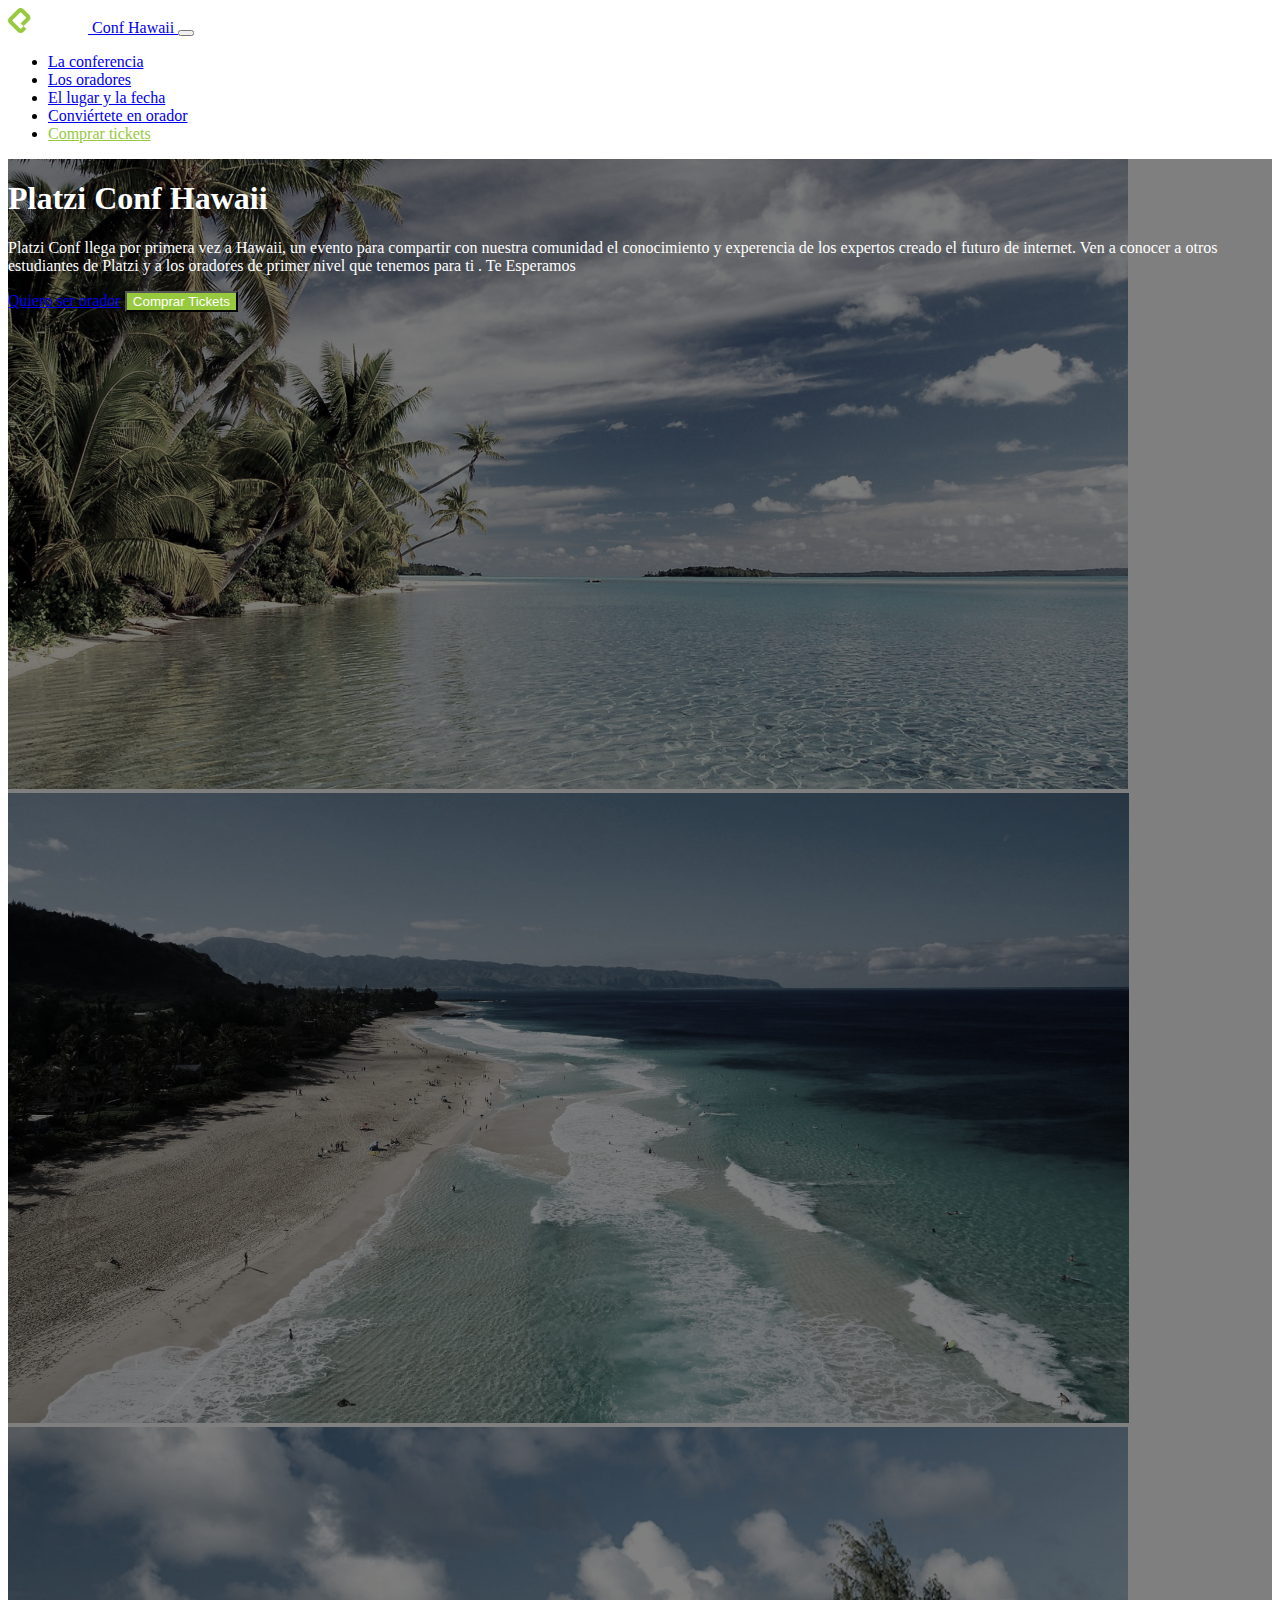
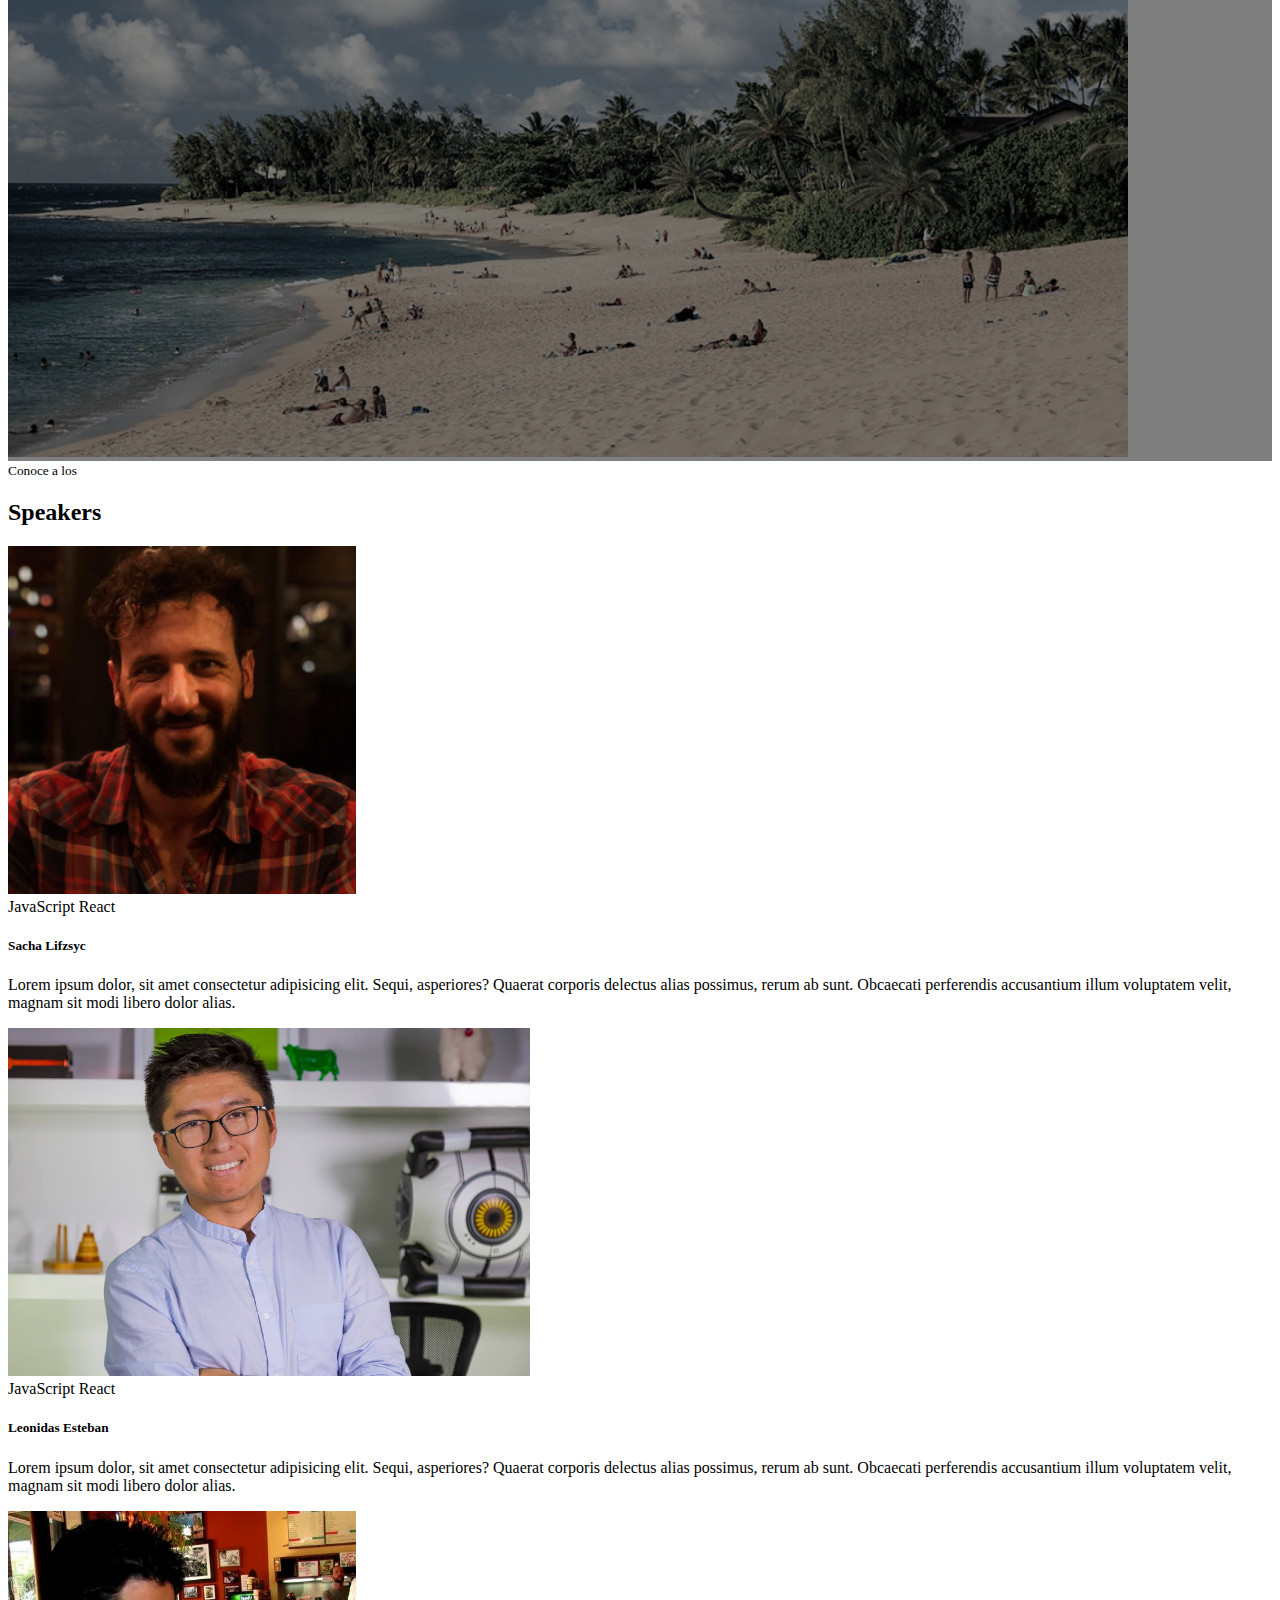
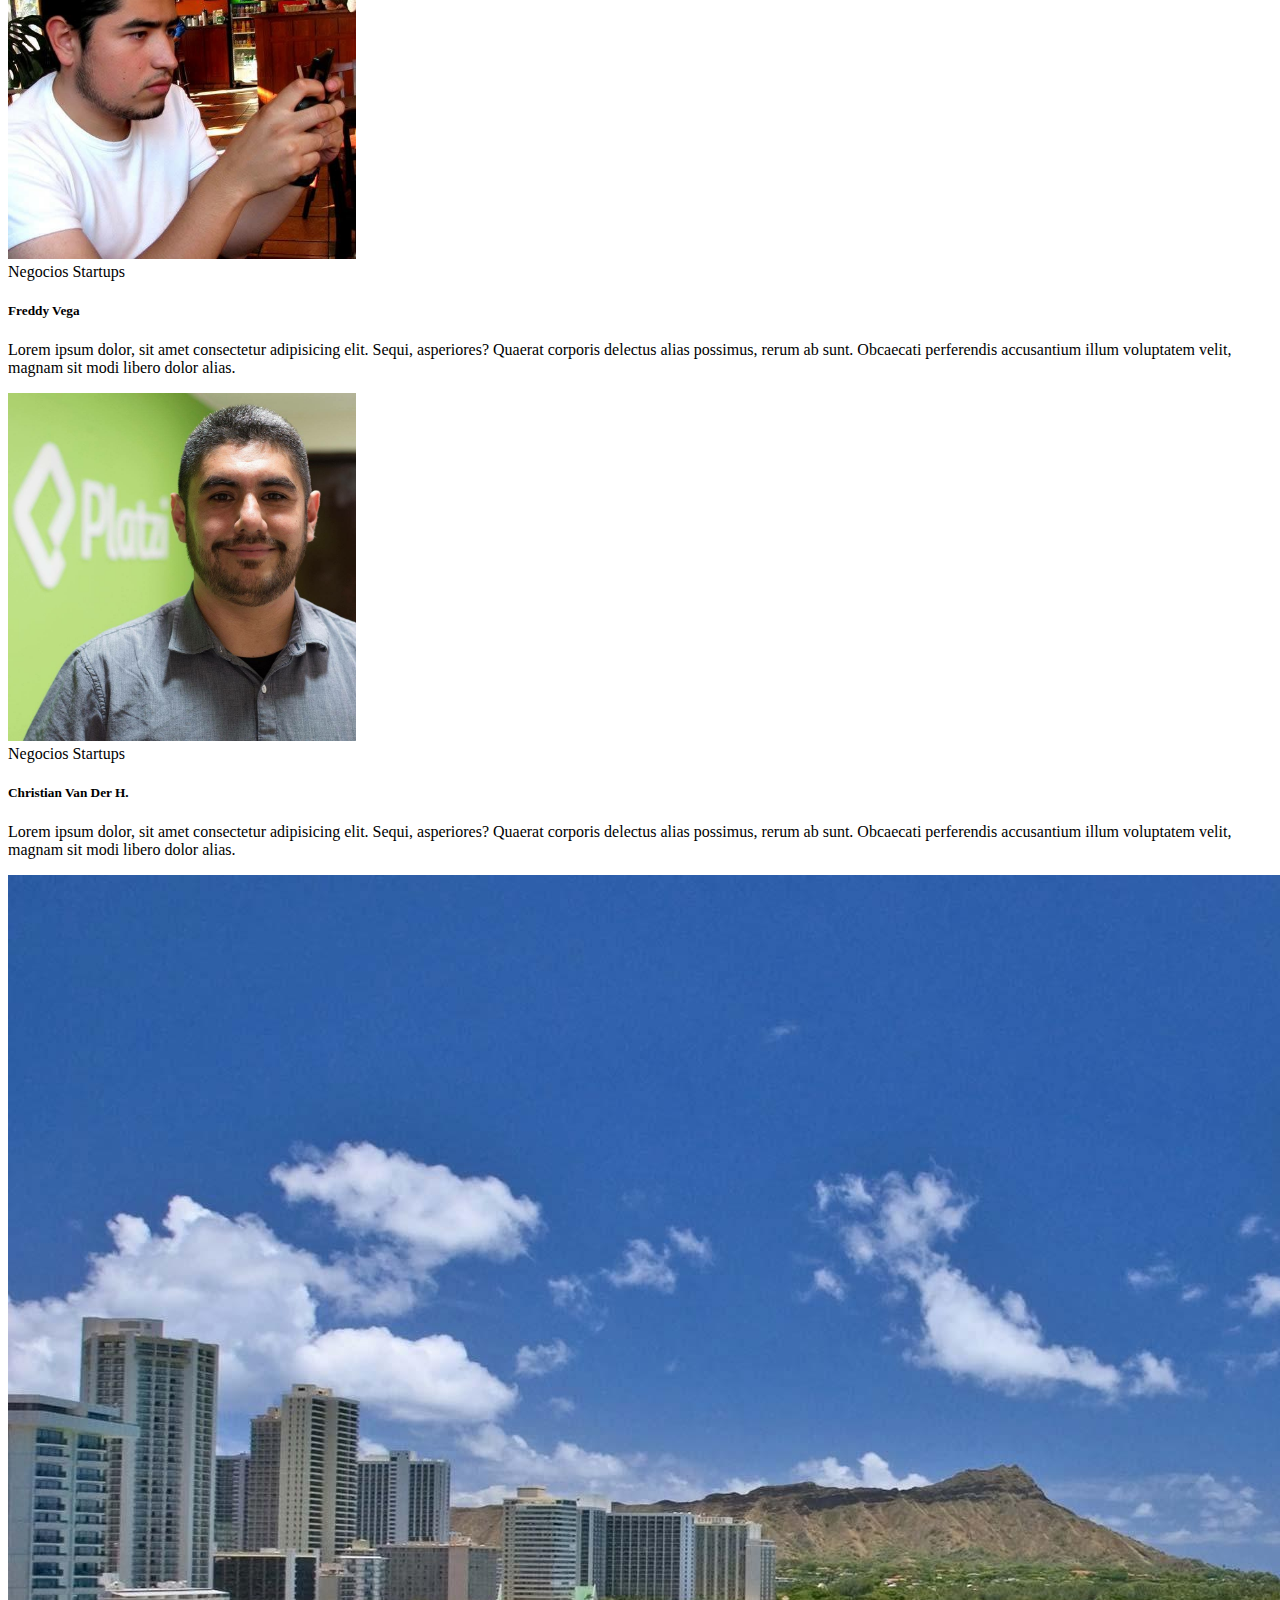
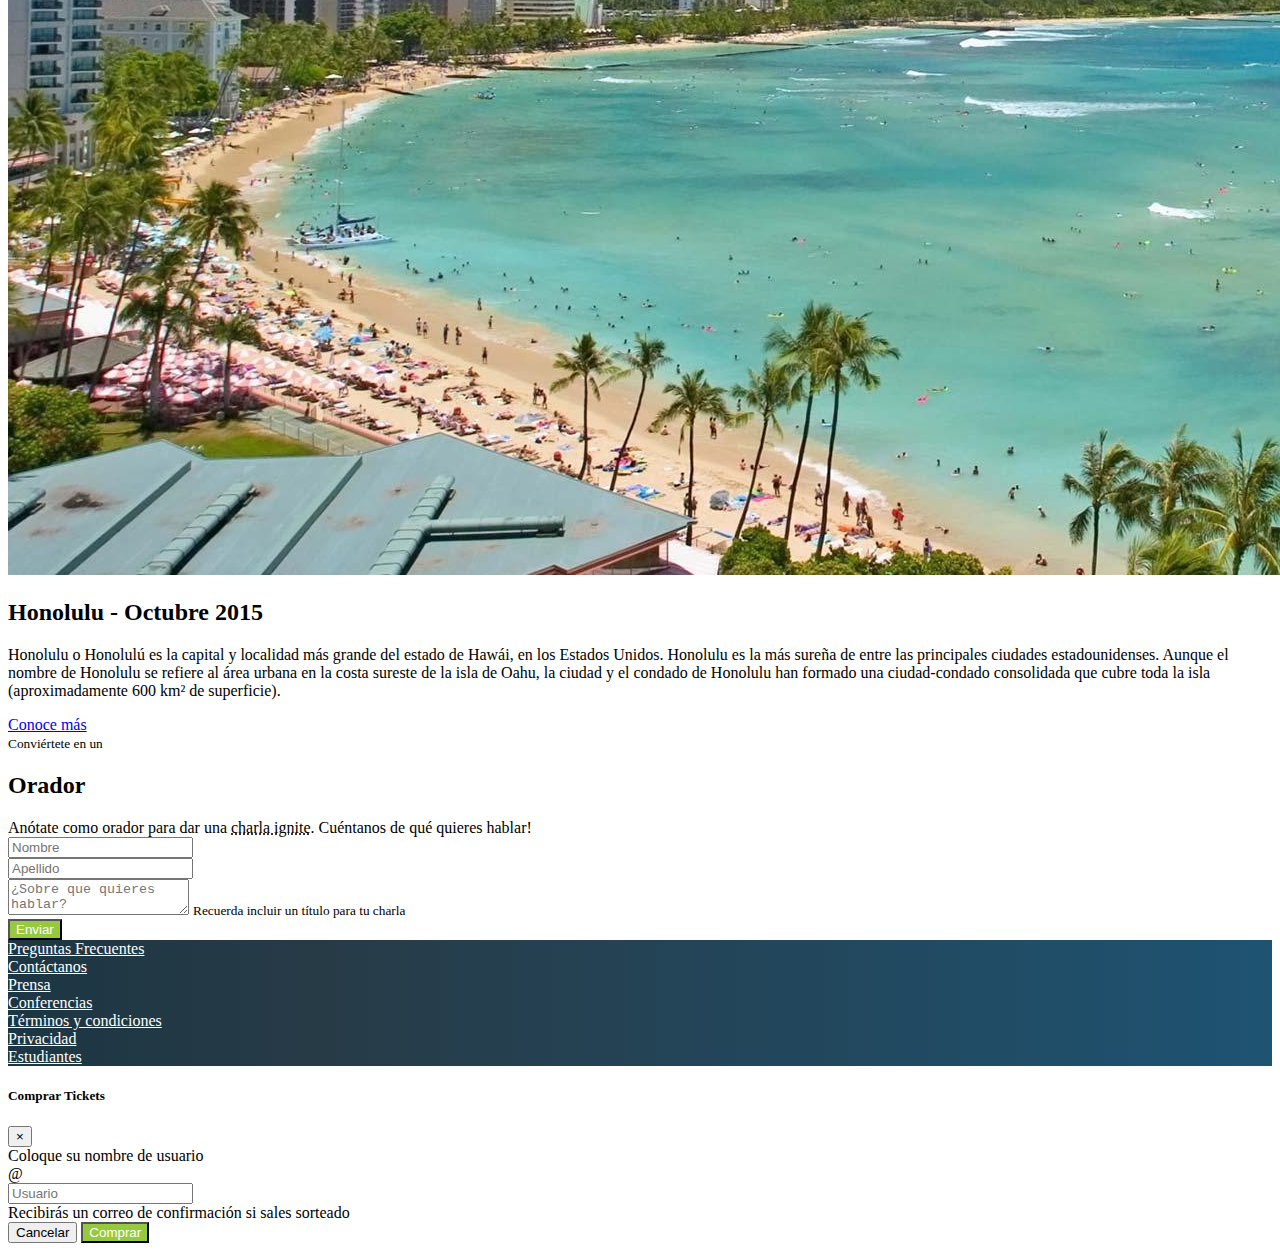
<file: index.html>
<!doctype html>
<html lang="en">
  <head>
    <!-- Required meta tags -->
    <meta charset="utf-8">
    <meta name="viewport" content="width=device-width, initial-scale=1, shrink-to-fit=no">

    <!-- Bootstrap CSS -->
    <link rel="stylesheet" href="https://cdn.jsdelivr.net/npm/bootstrap@4.6.2/dist/css/bootstrap.min.css" integrity="sha384-xOolHFLEh07PJGoPkLv1IbcEPTNtaed2xpHsD9ESMhqIYd0nLMwNLD69Npy4HI+N" crossorigin="anonymous">
    <!-- Own CSS -->
    <link rel="stylesheet" href="style.css">


    <title>PlatziConf Hawaii</title>
  </head>

  <body data-spy="scroll" data-target="#header" data-offset="57">

    <!--Header-->
    <nav class="navbar navbar-expand-lg navbar-dark bg-dark sticky-top" id="header">
      <div class="container">
        <a class="navbar-brand" href="#">
          <img src="./img/platzi-logo.png" alt="Platzi Logo"> Conf Hawaii
        </a>
        <button class="navbar-toggler" type="button" data-toggle="collapse" data-target="#navbarSupportedContent" aria-controls="navbarSupportedContent" aria-expanded="false" aria-label="Toggle navigation">
          <span class="navbar-toggler-icon"></span>
        </button>
          <div class="collapse navbar-collapse" id="navbarSupportedContent">
            <ul class="navbar-nav ml-auto">
              <li class="nav-item">
                <a class="nav-link" href="#main">La conferencia</a>
              </li>
              <li class="nav-item">
                <a class="nav-link" href="#speakers">Los oradores</a>
              </li>
              <li class="nav-item">
                <a class="nav-link" href="#evento">El lugar y la fecha</a>
              </li>
              <li class="nav-item">
                <a class="nav-link" href="#form">Conviértete en orador</a>
              </li>
              <li class="nav-item">
                <a class="nav-link text-platzi" href="#" data-toggle="modal" data-target="#ticket">Comprar tickets</a>
              </li>
            </ul>
          </div>
      </div>
    </nav>
    <!--/Header-->

    <!--Carousel-->
    <section id="main">
      <div id="carousel" class="carousel slide carousel-fade" data-ride="carousel" data-pause="false">
        <div class="carousel-inner">
          <div class="carousel-item active">
            <img class="d-block w-100" src="./img/hawaii.jpg" alt="Hawaii 1">
          </div>
          <div class="carousel-item">
            <img class="d-block w-100" src="./img/hawaii2.jpg" alt="Hawaii 2">
          </div>
          <div class="carousel-item">
            <img class="d-block w-100" src="./img/hawaii3.jpeg" alt="Hawaii 3">
          </div>
        </div>
        <div class="overlay">
          <div class="container">
            <div class="row align-items-center">
              <div class="col-12 col-md-6 offset-md-6 text-md-right text-center">
                <h1>Platzi Conf Hawaii</h1>
                <p class="d-none d-md-block">Platzi Conf llega por primera vez a Hawaii, un evento para compartir con nuestra comunidad el conocimiento y experencia de los expertos creado el futuro de internet. Ven a conocer a otros estudiantes de Platzi y a los oradores de primer nivel que tenemos para ti . Te Esperamos</p>
                <a href="#" class="btn btn-outline-light">Quiero ser orador</a>
                <button type="button" class="btn btn-platzi" data-toggle="modal" data-target="#ticket"> Comprar Tickets</button>
                </p>
              </div>
            </div>
          </div>
        </div>
      </div>
    </section>
    <!--/Carousel-->

    <!-- Speakers    -->
    <section id="speakers" class="mt-4">
      <div class="container">
        <div class="row">
          <div class="col text-center text-uppercase">
            <small>Conoce a los</small>
            <h2>Speakers</h2>
          </div>
        </div>
        <div class="row">
          <div class="col-12 col-md-6 col-lg-4 mb-4">
            <div class="card">
              <img class="card-img-top img-fluid" src="./img/speakers/sacha.jpg" alt="Sacha">
              <div class="card-body">
                <div class="badges">
                  <span class="badge badge-warning">JavaScript</span>
                  <span class="badge badge-info">React</span>
                </div>
                <h5 class="card-title">Sacha Lifzsyc</h5>
                <p class="card-text">Lorem ipsum dolor, sit amet consectetur adipisicing elit. Sequi, asperiores? Quaerat corporis delectus alias possimus, rerum ab sunt. Obcaecati perferendis accusantium illum voluptatem velit, magnam sit modi libero dolor alias.</p>
              </div>
            </div>
          </div>

          <div class="col-12 col-md-6 col-lg-4 mb-4">
            <div class="card">
              <img class="card-img-top" src="./img/speakers/leonidas.jpeg" alt="Sacha">
              <div class="card-body">
                <div class="badges">
                  <span class="badge badge-warning">JavaScript</span>
                  <span class="badge badge-info">React</span>
                </div>
                <h5 class="card-title">Leonidas Esteban</h5>
                <p class="card-text">Lorem ipsum dolor, sit amet consectetur adipisicing elit. Sequi, asperiores? Quaerat corporis delectus alias possimus, rerum ab sunt. Obcaecati perferendis accusantium illum voluptatem velit, magnam sit modi libero dolor alias.</p>
              </div>
            </div>
          </div>

          <div class="col-12 col-md-6 col-lg-4 mb-4">
            <div class="card">
              <img class="card-img-top" src="./img/speakers/freddy.jpeg" alt="Sacha">
              <div class="card-body">
                <div class="badges">
                  <span class="badge badge-secondary">Negocios</span>
                  <span class="badge badge-danger">Startups</span>
                </div>
                <h5 class="card-title">Freddy Vega</h5>
                <p class="card-text">Lorem ipsum dolor, sit amet consectetur adipisicing elit. Sequi, asperiores? Quaerat corporis delectus alias possimus, rerum ab sunt. Obcaecati perferendis accusantium illum voluptatem velit, magnam sit modi libero dolor alias.</p>
              </div>
            </div>
          </div>

          <div class="col-12 col-md-6 col-lg-4 mb-4">
            <div class="card">
              <img class="card-img-top" src="./img/speakers/cvander.jpeg" alt="Sacha">
              <div class="card-body">
                <div class="badges">
                  <span class="badge badge-secondary">Negocios</span>
                  <span class="badge badge-danger">Startups</span>
                </div>
                <h5 class="card-title">Christian Van Der H.</h5>
                <p class="card-text">Lorem ipsum dolor, sit amet consectetur adipisicing elit. Sequi, asperiores? Quaerat corporis delectus alias possimus, rerum ab sunt. Obcaecati perferendis accusantium illum voluptatem velit, magnam sit modi libero dolor alias.</p>
              </div>
            </div>
          </div>
        </div>
      </div>
    </section>
    <!-- /Speakers    -->

    <!-- Evento    -->
    <section id="evento">
      <div class="container-fluid">
        <div class="row">
          <div class="col-12 col-lg-6 px-0">
            <img src="./img/honolulu.jpg" alt="Evento Honolulu" class="img-fluid">
          </div>
          <div class="col-12 col-lg-6 bg-dark text-white py-4">
            <h2>Honolulu - Octubre 2015</h2>
            <p>Honolulu o Honolulú​ es la capital y localidad más grande del estado de Hawái, en los Estados Unidos. Honolulu es la más sureña de entre las principales ciudades estadounidenses. Aunque el nombre de Honolulu se refiere al área urbana en la costa sureste de la isla de Oahu, la ciudad y el condado de Honolulu han formado una ciudad-condado consolidada que cubre toda la isla (aproximadamente 600 km² de superficie).</p>
            <a href="https://es.m.wikipedia.org/wiki/Honolulu" class="btn btn-outline-light"> Conoce más</a>
          </div>
        </div>
      </div>
    </section>
    <!-- /Evento    -->

    <!--Orador-->
    <section id="form" class="py-4">
      <div class="container">

        <div class="row">
            <div class="col text-center text-uppercase ">
              <small>Conviértete en un</small>
                <h2>Orador</h2>
            </div>
        </div>

        <div class="row">
          <div class="col text-center">
            Anótate como orador para dar una <abbr data-toggle="tooltip" title="Charlas de 5 minutos">charla ignite</abbr>. Cuéntanos de qué quieres hablar!
          </div>
        </div>

        <div class="row">
          <div class="col-lg-8 offset-lg-2 col-md-10 offset-md-1 pt-2">
            <form>
              <div class="form-row">
                <div class="form-group col-12 col-md-6">
                  <input type="text" class="form-control" placeholder="Nombre">
                </div>
                <div class="form-group ol-12 col-md-6">
                  <input type="text" class="form-control" placeholder="Apellido">
                </div>
              </div>
              <div class="form-row m-0">
                <div class="form-group col p-0">
                  <textarea name="" class="form-control form-contro-lg" placeholder="¿Sobre que quieres hablar?"></textarea>
                  <small class="form-text text-muted">Recuerda incluir un título para tu charla</small>
                </div>
              </div>
              <div class="form-row">
                <button type="button" class="btn btn-block btn-platzi" data-toggle="tooltip" data-placement="right" title="Recuerda llenar todos los datos antes de enviar">Enviar</button>
              </div>
            </form>
          </div>
        </div>

    </div>
    </section>
    <!--/Orador-->

    <!--Footer-->
    <footer class="py-4" id="footer">
      <div class="container">
        <div class="row text-center">
          <div class="col-12 col-lg">
            <a href="#">Preguntas Frecuentes</a>
          </div>
          <div class="col-12 col-lg">
            <a href="#">Contáctanos</a>
          </div>
          <div class="col-12 col-lg">
            <a href="#">Prensa</a>
          </div>
          <div class="col-12 col-lg">
            <a href="#">Conferencias</a>
          </div>
          <div class="col-12 col-lg">
            <a href="#">Términos y condiciones</a>
          </div>
          <div class="col-12 col-lg">
            <a href="#">Privacidad</a>
          </div>
          <div class="col-12 col-lg">
            <a href="#">Estudiantes</a>
          </div>
        </div>
      </div>
    </footer>
    <!--/footer-->

    <!--Ticket Modal-->
    <div class="modal fade" id="ticket" tabindex="-1" role="dialog" aria-labelledby="exampleModalCenterTitle" aria-hidden="true">
      <div class="modal-dialog modal-dialog-centered" role="document">
        <div class="modal-content">
          <div class="modal-header">
            <h5 class="modal-title" id="exampleModalCenterTitle">Comprar Tickets</h5>
            <button type="button" class="close" data-dismiss="modal" aria-label="Close">
              <span aria-hidden="true">&times;</span>
            </button>
          </div>
          <div class="modal-body">
            <form>
              <div class="form-row">
                <div class="form-group col">
                  <label class="sr-only" for="formUsuario">Coloque su nombre de usuario</label>
                  <div class="input-group mb-2">
                    <div class="input-group-prepend">
                      <div class="input-group-text">@</div>
                    </div>
                    <input type="text" class="form-control" id="formUsuario" placeholder="Usuario">
                  </div>
                </div>
              </div>
            </form>
            <div class="alert alert-warning" role="altert">
              Recibirás un correo de confirmación si sales sorteado
            </div>
          </div>
          <div class="modal-footer">
            <button type="button" class="btn btn-secondary" data-dismiss="modal">Cancelar</button>
            <button type="button" class="btn btn-platzi">Comprar</button>
          </div>
        </div>
      </div>
    </div>
    <!--/Ticket Modal-->

    <!-- Optional JavaScript; choose one of the two! -->

    <!-- Option 1: jQuery and Bootstrap Bundle (includes Popper) -->
    <script src="https://cdn.jsdelivr.net/npm/jquery@3.5.1/dist/jquery.slim.min.js" integrity="sha384-DfXdz2htPH0lsSSs5nCTpuj/zy4C+OGpamoFVy38MVBnE+IbbVYUew+OrCXaRkfj" crossorigin="anonymous"></script>
    <script src="https://cdn.jsdelivr.net/npm/bootstrap@4.6.2/dist/js/bootstrap.bundle.min.js" integrity="sha384-Fy6S3B9q64WdZWQUiU+q4/2Lc9npb8tCaSX9FK7E8HnRr0Jz8D6OP9dO5Vg3Q9ct" crossorigin="anonymous"></script>

    <!-- Option 2: Separate Popper and Bootstrap JS -->
    <!--
    <script src="https://cdn.jsdelivr.net/npm/jquery@3.5.1/dist/jquery.slim.min.js" integrity="sha384-DfXdz2htPH0lsSSs5nCTpuj/zy4C+OGpamoFVy38MVBnE+IbbVYUew+OrCXaRkfj" crossorigin="anonymous"></script>
    <script src="https://cdn.jsdelivr.net/npm/popper.js@1.16.1/dist/umd/popper.min.js" integrity="sha384-9/reFTGAW83EW2RDu2S0VKaIzap3H66lZH81PoYlFhbGU+6BZp6G7niu735Sk7lN" crossorigin="anonymous"></script>
    <script src="https://cdn.jsdelivr.net/npm/bootstrap@4.6.2/dist/js/bootstrap.min.js" integrity="sha384-+sLIOodYLS7CIrQpBjl+C7nPvqq+FbNUBDunl/OZv93DB7Ln/533i8e/mZXLi/P+" crossorigin="anonymous"></script>
    -->

    <!--Tooltip-->
    <script src="main.js"></script>
    <!--/Tooltip-->
  </body>
</html>
</file>
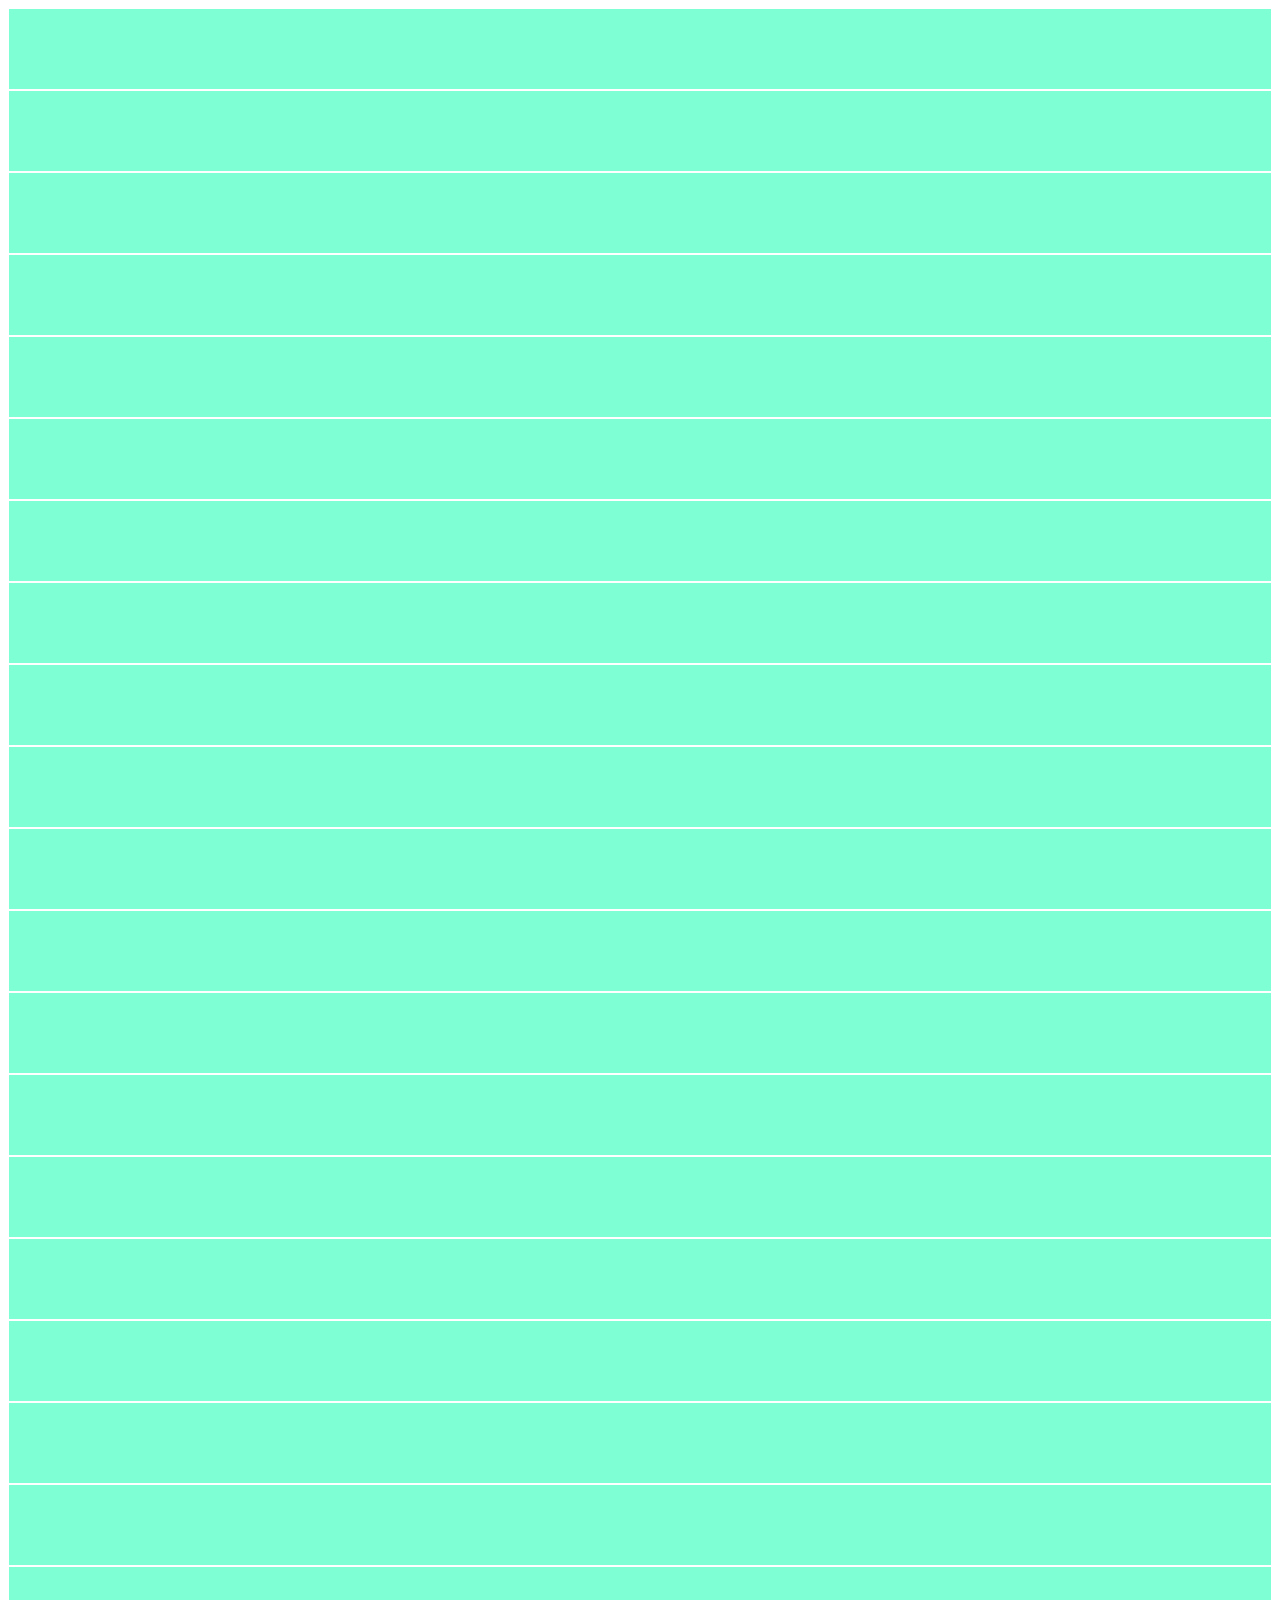
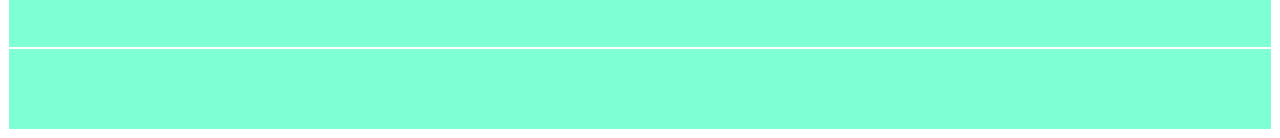
<file: reto1.html>
<!doctype html>
<html lang="en">
  <head>
    <!-- Required meta tags -->
    <meta charset="utf-8">
    <meta name="viewport" content="width=device-width, initial-scale=1, shrink-to-fit=no">

    <!-- Bootstrap CSS -->
    <link rel="stylesheet" href="https://cdn.jsdelivr.net/npm/bootstrap@4.6.2/dist/css/bootstrap.min.css" integrity="sha384-xOolHFLEh07PJGoPkLv1IbcEPTNtaed2xpHsD9ESMhqIYd0nLMwNLD69Npy4HI+N" crossorigin="anonymous">

    <!-- Estilo Propio-->
    <link rel="stylesheet" href="styleA.css">
    
    <title>Reto 1</title>
  </head>
  <body>

    <div class="container">
        <div class="row">
            <div class="col reto1"></div>
            <div class="col reto1"></div>
            <div class="col reto1"></div>
        </div>
        <div class="row">
          <div class="col reto1"></div>
          <div class="col reto1"></div>
          <div class="col reto1"></div>
          <div class="col reto1"></div>
          <div class="col reto1"></div>
          <div class="col reto1"></div>
          <div class="col reto1"></div>
          <div class="col reto1"></div>
          <div class="col reto1"></div>
          <div class="col reto1"></div>
      </div>
      <div class="row">
        <div class="col reto1"></div>
        <div class="col reto1"></div>
      </div>
      <div class="row">
        <div class="col reto1"></div>
        <div class="col reto1"></div>
        <div class="col reto1"></div>
        <div class="col reto1"></div>
        <div class="col reto1"></div>
      </div>
      <div class="row">
        <div class="col reto1"></div>
      </div>
    </div>
    

    <!-- Optional JavaScript; choose one of the two! -->

    <!-- Option 1: jQuery and Bootstrap Bundle (includes Popper) -->
    <script src="https://cdn.jsdelivr.net/npm/jquery@3.5.1/dist/jquery.slim.min.js" integrity="sha384-DfXdz2htPH0lsSSs5nCTpuj/zy4C+OGpamoFVy38MVBnE+IbbVYUew+OrCXaRkfj" crossorigin="anonymous"></script>
    <script src="https://cdn.jsdelivr.net/npm/bootstrap@4.6.2/dist/js/bootstrap.bundle.min.js" integrity="sha384-Fy6S3B9q64WdZWQUiU+q4/2Lc9npb8tCaSX9FK7E8HnRr0Jz8D6OP9dO5Vg3Q9ct" crossorigin="anonymous"></script>

    <!-- Option 2: Separate Popper and Bootstrap JS -->
    <!--
    <script src="https://cdn.jsdelivr.net/npm/jquery@3.5.1/dist/jquery.slim.min.js" integrity="sha384-DfXdz2htPH0lsSSs5nCTpuj/zy4C+OGpamoFVy38MVBnE+IbbVYUew+OrCXaRkfj" crossorigin="anonymous"></script>
    <script src="https://cdn.jsdelivr.net/npm/popper.js@1.16.1/dist/umd/popper.min.js" integrity="sha384-9/reFTGAW83EW2RDu2S0VKaIzap3H66lZH81PoYlFhbGU+6BZp6G7niu735Sk7lN" crossorigin="anonymous"></script>
    <script src="https://cdn.jsdelivr.net/npm/bootstrap@4.6.2/dist/js/bootstrap.min.js" integrity="sha384-+sLIOodYLS7CIrQpBjl+C7nPvqq+FbNUBDunl/OZv93DB7Ln/533i8e/mZXLi/P+" crossorigin="anonymous"></script>
    -->
  </body>
</html>
</file>
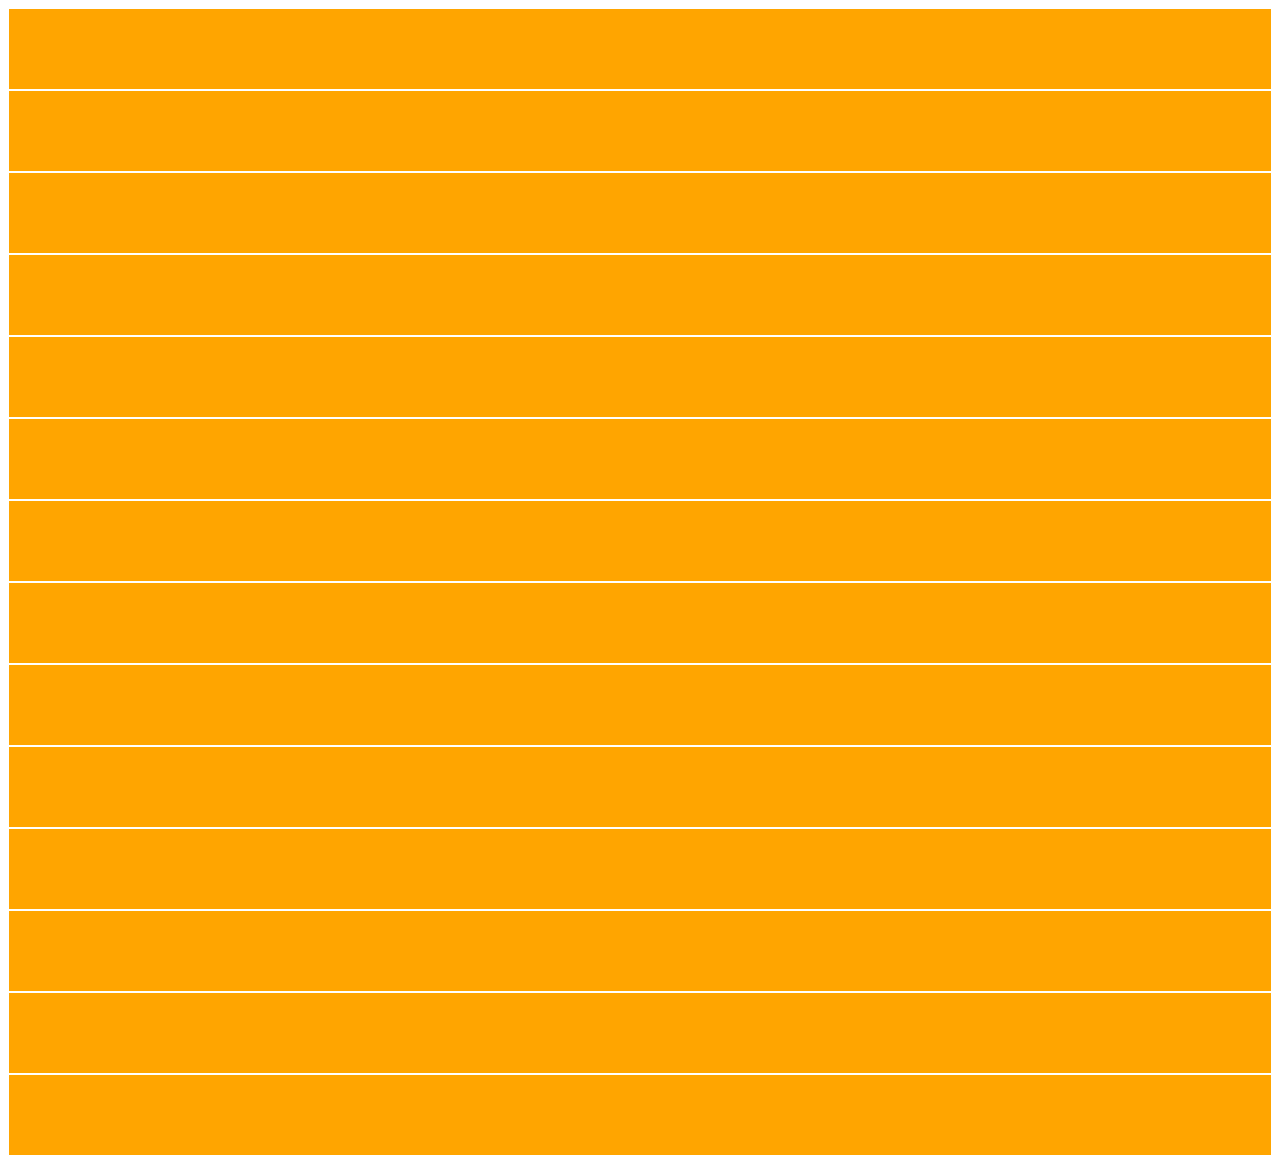
<file: reto2.html>
<!doctype html>
<html lang="en">
  <head>
    <!-- Required meta tags -->
    <meta charset="utf-8">
    <meta name="viewport" content="width=device-width, initial-scale=1, shrink-to-fit=no">

    <!-- Bootstrap CSS -->
    <link rel="stylesheet" href="https://cdn.jsdelivr.net/npm/bootstrap@4.6.2/dist/css/bootstrap.min.css" integrity="sha384-xOolHFLEh07PJGoPkLv1IbcEPTNtaed2xpHsD9ESMhqIYd0nLMwNLD69Npy4HI+N" crossorigin="anonymous">

    <!-- Estilo Propio-->
    <link rel="stylesheet" href="styleA.css">
    
    <title>Reto 2</title>
  </head>
  <body>

    <div class="container">
        <div class="row">
            <div class="col-6 col-md-3 reto2"></div>
            <div class="col-6 col-md-3 reto2"></div>
            <div class="col-6 col-md-3 reto2"></div>
            <div class="col-6 col-md-3 reto2"></div>
        </div>
        <div class="row">
          <div class="col-sm-12 col-md-6 col-lg reto2"></div>
          <div class="col-sm-12 col-md-6 col-lg reto2"></div>
          <div class="col-sm-12 col-md-6 col-lg reto2"></div>
          <div class="col-sm-12 col-md-6 col-lg reto2"></div>
          <div class="col-sm-12 col-md-6 col-lg reto2"></div>
          <div class="col-sm-12 col-md-6 col-lg reto2"></div>
          <div class="col-sm-12 col-md-6 col-lg reto2"></div>
          <div class="col-sm-12 col-md-6 col-lg reto2"></div>
          <div class="col-sm-12 col-md-6 col-lg reto2"></div>
          <div class="col-sm-12 col-md-6 col-lg reto2"></div>
      </div>
    </div>
    

    <!-- Optional JavaScript; choose one of the two! -->

    <!-- Option 1: jQuery and Bootstrap Bundle (includes Popper) -->
    <script src="https://cdn.jsdelivr.net/npm/jquery@3.5.1/dist/jquery.slim.min.js" integrity="sha384-DfXdz2htPH0lsSSs5nCTpuj/zy4C+OGpamoFVy38MVBnE+IbbVYUew+OrCXaRkfj" crossorigin="anonymous"></script>
    <script src="https://cdn.jsdelivr.net/npm/bootstrap@4.6.2/dist/js/bootstrap.bundle.min.js" integrity="sha384-Fy6S3B9q64WdZWQUiU+q4/2Lc9npb8tCaSX9FK7E8HnRr0Jz8D6OP9dO5Vg3Q9ct" crossorigin="anonymous"></script>

    <!-- Option 2: Separate Popper and Bootstrap JS -->
    <!--
    <script src="https://cdn.jsdelivr.net/npm/jquery@3.5.1/dist/jquery.slim.min.js" integrity="sha384-DfXdz2htPH0lsSSs5nCTpuj/zy4C+OGpamoFVy38MVBnE+IbbVYUew+OrCXaRkfj" crossorigin="anonymous"></script>
    <script src="https://cdn.jsdelivr.net/npm/popper.js@1.16.1/dist/umd/popper.min.js" integrity="sha384-9/reFTGAW83EW2RDu2S0VKaIzap3H66lZH81PoYlFhbGU+6BZp6G7niu735Sk7lN" crossorigin="anonymous"></script>
    <script src="https://cdn.jsdelivr.net/npm/bootstrap@4.6.2/dist/js/bootstrap.min.js" integrity="sha384-+sLIOodYLS7CIrQpBjl+C7nPvqq+FbNUBDunl/OZv93DB7Ln/533i8e/mZXLi/P+" crossorigin="anonymous"></script>
    -->
  </body>
</html>
</file>
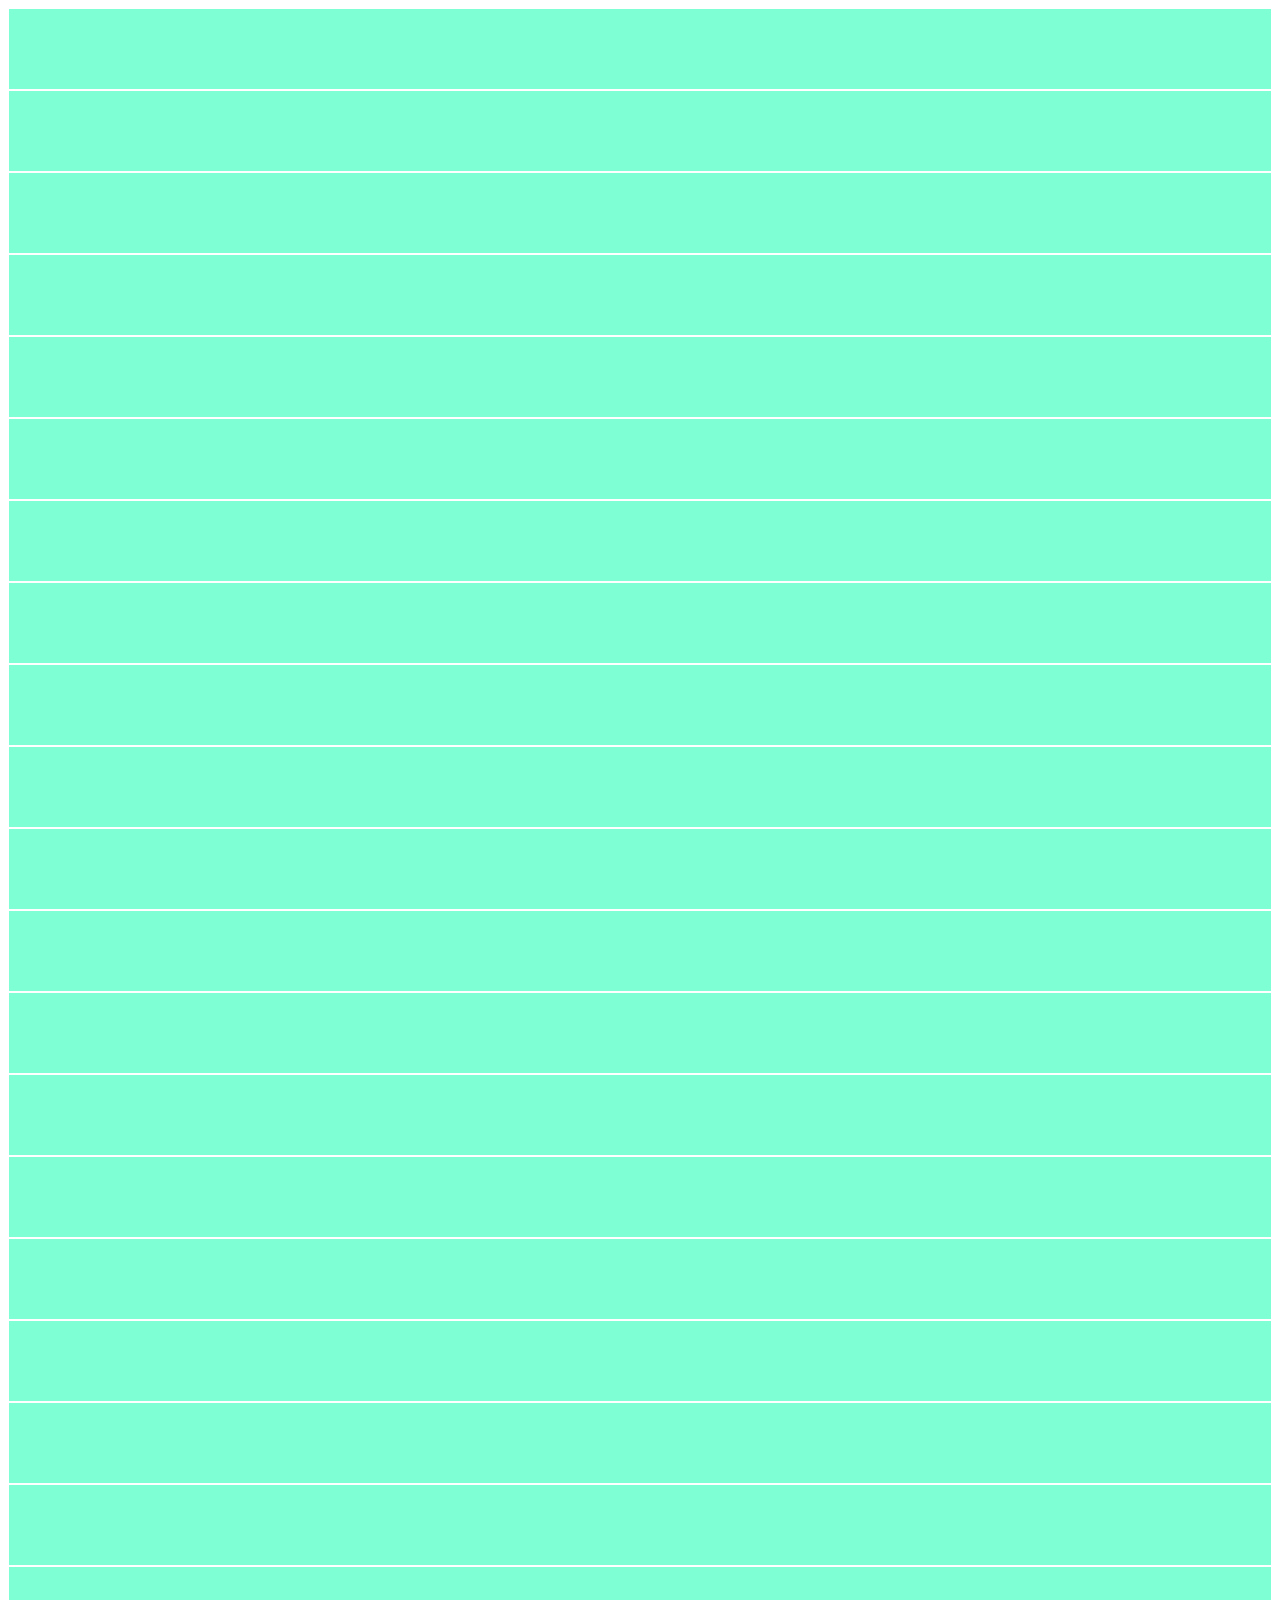
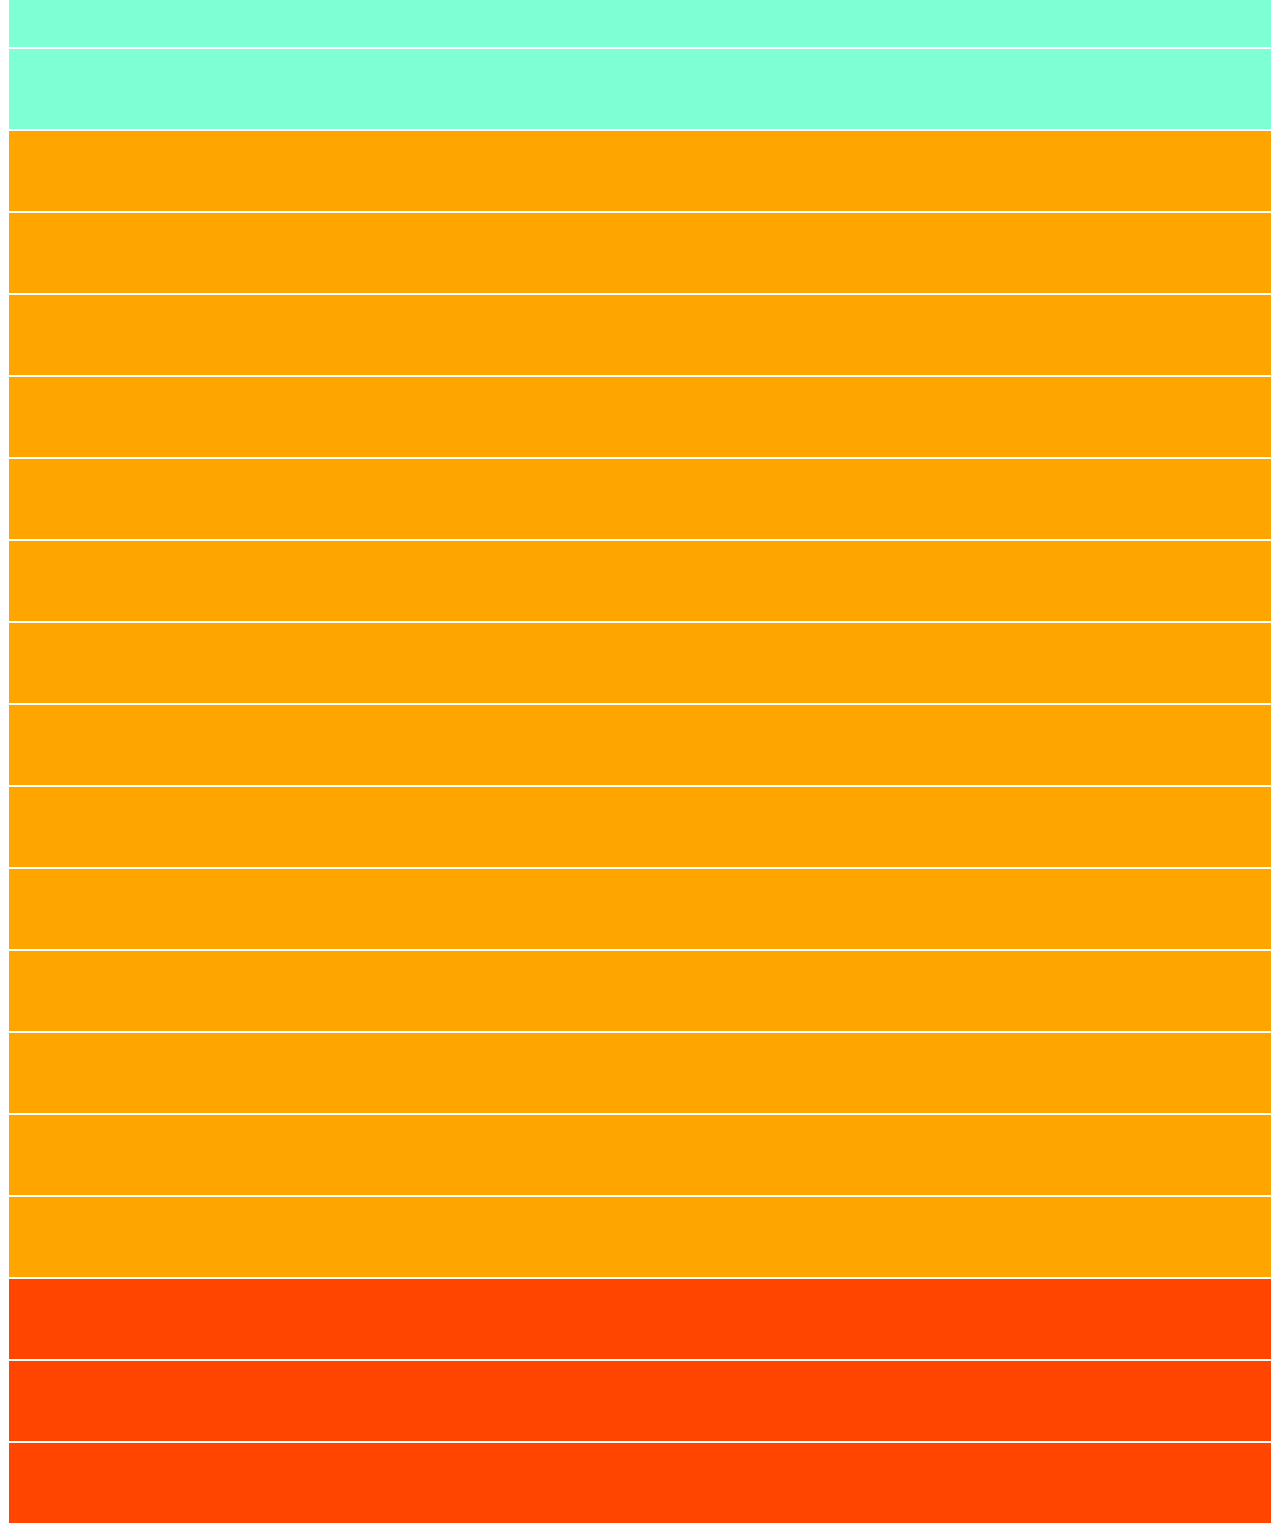
<file: retoCompleto.html>
<!doctype html>
<html lang="en">
  <head>
    <!-- Required meta tags -->
    <meta charset="utf-8">
    <meta name="viewport" content="width=device-width, initial-scale=1, shrink-to-fit=no">

    <!-- Bootstrap CSS -->
    <link rel="stylesheet" href="https://cdn.jsdelivr.net/npm/bootstrap@4.6.2/dist/css/bootstrap.min.css" integrity="sha384-xOolHFLEh07PJGoPkLv1IbcEPTNtaed2xpHsD9ESMhqIYd0nLMwNLD69Npy4HI+N" crossorigin="anonymous">

    <!-- Estilo Propio-->
    <link rel="stylesheet" href="styleA.css">
    
    <title>Reto 1-2-3</title>
  </head>
  <body>

    <div class="container">
        <div class="row">
            <div class="col reto1"></div>
            <div class="col reto1"></div>
            <div class="col reto1"></div>
        </div>
        <div class="row">
          <div class="col reto1"></div>
          <div class="col reto1"></div>
          <div class="col reto1"></div>
          <div class="col reto1"></div>
          <div class="col reto1"></div>
          <div class="col reto1"></div>
          <div class="col reto1"></div>
          <div class="col reto1"></div>
          <div class="col reto1"></div>
          <div class="col reto1"></div>
      </div>
      <div class="row">
        <div class="col reto1"></div>
        <div class="col reto1"></div>
      </div>
      <div class="row">
        <div class="col reto1"></div>
        <div class="col reto1"></div>
        <div class="col reto1"></div>
        <div class="col reto1"></div>
        <div class="col reto1"></div>
      </div>
      <div class="row">
        <div class="col reto1"></div>
      </div>
    </div>

    <div class="container">
      <div class="row">
          <div class="col-6 col-md-3 reto2"></div>
          <div class="col-6 col-md-3 reto2"></div>
          <div class="col-6 col-md-3 reto2"></div>
          <div class="col-6 col-md-3 reto2"></div>
      </div>
      <div class="row">
        <div class="col-sm-12 col-md-6 col-lg reto2"></div>
        <div class="col-sm-12 col-md-6 col-lg reto2"></div>
        <div class="col-sm-12 col-md-6 col-lg reto2"></div>
        <div class="col-sm-12 col-md-6 col-lg reto2"></div>
        <div class="col-sm-12 col-md-6 col-lg reto2"></div>
        <div class="col-sm-12 col-md-6 col-lg reto2"></div>
        <div class="col-sm-12 col-md-6 col-lg reto2"></div>
        <div class="col-sm-12 col-md-6 col-lg reto2"></div>
        <div class="col-sm-12 col-md-6 col-lg reto2"></div>
        <div class="col-sm-12 col-md-6 col-lg reto2"></div>
      </div>
    </div>

    <div class="container">
      <div class="row">
          <div class=" col-12 col-md-6 offset-md-6 reto3"></div>
      </div>
      <div class="row">
        <div class="col-8 col-md-8 offset-md-3 reto3"></div>
      </div>
      <div class="row">
          <div class="col-3 offset-9 col-md-4 offset-md-0 reto3"></div>
      </div>
    </div>
    

    <!-- Optional JavaScript; choose one of the two! -->

    <!-- Option 1: jQuery and Bootstrap Bundle (includes Popper) -->
    <script src="https://cdn.jsdelivr.net/npm/jquery@3.5.1/dist/jquery.slim.min.js" integrity="sha384-DfXdz2htPH0lsSSs5nCTpuj/zy4C+OGpamoFVy38MVBnE+IbbVYUew+OrCXaRkfj" crossorigin="anonymous"></script>
    <script src="https://cdn.jsdelivr.net/npm/bootstrap@4.6.2/dist/js/bootstrap.bundle.min.js" integrity="sha384-Fy6S3B9q64WdZWQUiU+q4/2Lc9npb8tCaSX9FK7E8HnRr0Jz8D6OP9dO5Vg3Q9ct" crossorigin="anonymous"></script>

    <!-- Option 2: Separate Popper and Bootstrap JS -->
    <!--
    <script src="https://cdn.jsdelivr.net/npm/jquery@3.5.1/dist/jquery.slim.min.js" integrity="sha384-DfXdz2htPH0lsSSs5nCTpuj/zy4C+OGpamoFVy38MVBnE+IbbVYUew+OrCXaRkfj" crossorigin="anonymous"></script>
    <script src="https://cdn.jsdelivr.net/npm/popper.js@1.16.1/dist/umd/popper.min.js" integrity="sha384-9/reFTGAW83EW2RDu2S0VKaIzap3H66lZH81PoYlFhbGU+6BZp6G7niu735Sk7lN" crossorigin="anonymous"></script>
    <script src="https://cdn.jsdelivr.net/npm/bootstrap@4.6.2/dist/js/bootstrap.min.js" integrity="sha384-+sLIOodYLS7CIrQpBjl+C7nPvqq+FbNUBDunl/OZv93DB7Ln/533i8e/mZXLi/P+" crossorigin="anonymous"></script>
    -->
  </body>
</html>
</file>
<file: style.css>
:root{
    --platzi: #97c93e;
    --dark-platzi: #82ad36;
}


.btn-platzi{
    background-color: var(--platzi) ;
    color: white;
}

.btn-platzi:hover{
    background-color: var(--dark-platzi) ;
    color: white;
}

.text-platzi {
    color:var(--platzi) !important;
}

#header img {
    width: 80px;
}

#main .carousel-inner img{
    max-height: 70vh;
    object-fit: cover;
    filter: grayscale(70%);
}

#carousel{
    position: relative;
}

#carousel .overlay{
    position: absolute;
    background-color: rgba(0, 0, 0, 0.5);
    top:0;
    bottom: 0;
    left:0;
    right: 0;
    color: white;
    z-index: 1;
}

#carousel .overlay .container, #carousel .overlay .row {
    height: 100%;
}

#speakers img {
    height: 348px;
    object-fit: cover;
}

#footer {
    background: linear-gradient(90deg,#1c3643,#273b47 25%,#1e5372);
}

#footer a{
    color: white;
}
</file>
<file: styleA.css>
.reto1 {
    box-sizing: border-box;
    border: 1px solid white;
    background-color: aquamarine;
    padding: 40px;
}

.reto2 {
    box-sizing: border-box;
    border: 1px solid white;
    background-color: orange;
    padding: 40px;
}

.reto3 {
    box-sizing: border-box;
    border: 1px solid white;
    background-color: orangered;
    padding: 40px;
}
</file>
